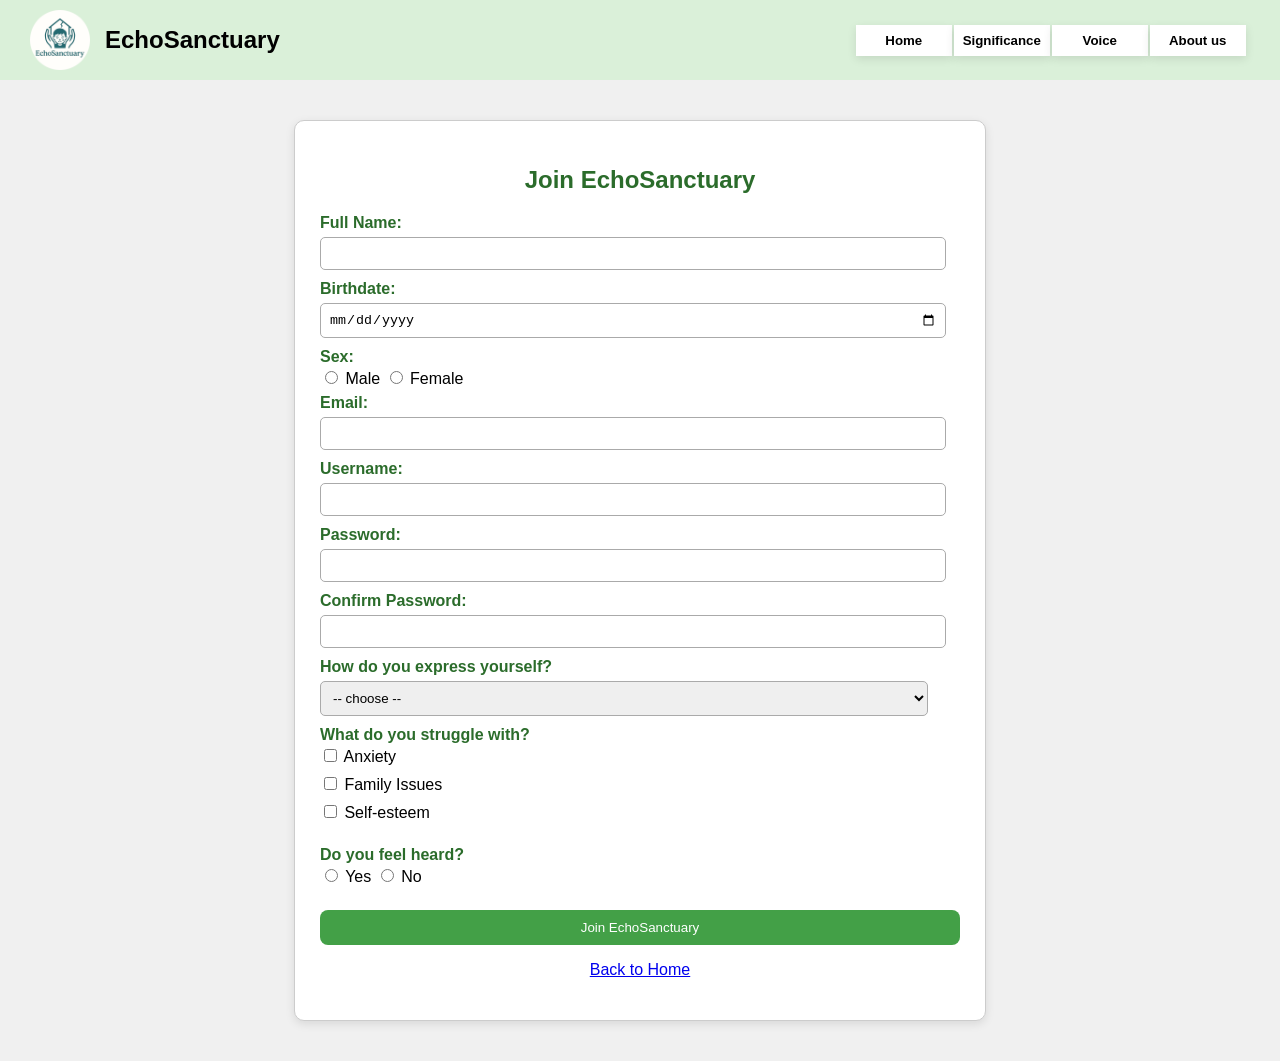
<file: index.html>
<!DOCTYPE html>
<html lang="en">
<head>
  <meta charset="UTF-8">
  <meta name="viewport" content="width=device-width, initial-scale=1.0">
  <title>Signup</title>
  <link rel="stylesheet" href="styles.css">
  <link rel="icon" href="EchoSanctuary Logo Design.png">
</head>

<body>

  <!-- NAVBAR (same as your other pages) -->
  <div id="nav">
    <img src="EchoSanctuary Logo Design.png" alt="" id="logo"> 
    <h2 id="name">EchoSanctuary</h2>
    <h5 class="bar" id="bar1"><a href="home.html" id="link">Home</a></h5>
    <h5 class="bar" id="bar2-3"><a href="signi.html" id="link">Significance</a></h5>
    <h5 class="bar" id="bar2-3"><a href="voice.html" id="link">Voice</a></h5>
    <h5 class="bar" id="bar2-3"><a href="about.html" id="link">About us</a></h5>
  </div>

  <div id="filler"></div>

  <!-- SIGNUP FORM -->
  <div id="signup-container">

    <h2 style="text-align:center; color:#2b6c2b;">Join EchoSanctuary</h2>

    <form onsubmit="return validateForm()">

      <!-- FULL NAME -->
      <label>Full Name:</label>
      <input type="text" id="fullname">
      <span id="nameError"></span>

      <!-- BIRTHDATE -->
      <br><label>Birthdate:</label>
      <input type="date" id="birthdate">
      <span id="birthError"></span>

      <!-- SEX -->
      <br><label>Sex:</label><br>
      <input type="radio" name="sex"> Male
      <input type="radio" name="sex"> Female
      <span id="sexError"></span>

      <!-- EMAIL -->
      <br><label>Email:</label>
      <input type="email" id="email">
      <span id="emailError"></span>

      <!-- USERNAME -->
      <br><label>Username:</label>
      <input type="text" id="username">
      <span id="userError"></span>

      <!-- PASSWORD -->
      <br><label>Password:</label>
      <input type="password" id="password">
      <span id="passError"></span>

      <!-- CONFIRM PASSWORD -->
      <br><label>Confirm Password:</label>
      <input type="password" id="confirm">
      <span id="confirmError"></span>

      <!-- DROPDOWN -->
      <br><label>How do you express yourself?</label>
      <select id="expression">
        <option value="">-- choose --</option>
        <option>Writing</option>
        <option>Art</option>
        <option>Music</option>
      </select>
      <span id="selectError"></span>

      <!-- CHECKBOX -->
      <br><label>What do you struggle with?</label><br>
      <input type="checkbox" name="struggle"> Anxiety<br>
      <input type="checkbox" name="struggle"> Family Issues<br>
      <input type="checkbox" name="struggle"> Self-esteem<br>
      <span id="checkError"></span>

      <!-- THIRD QUESTION -->
      <br><label>Do you feel heard?</label><br>
      <input type="radio" name="heard"> Yes
      <input type="radio" name="heard"> No
      <span id="heardError"></span>

      <br><br>
      <button type="submit">Join EchoSanctuary</button>

      <p id="successMessage"></p>

      <p style="text-align:center;">
        <a href="home.html">Back to Home</a>
      </p>

    </form>
  </div>

  <script src="script.js"></script>

</body>
</html>
</file>
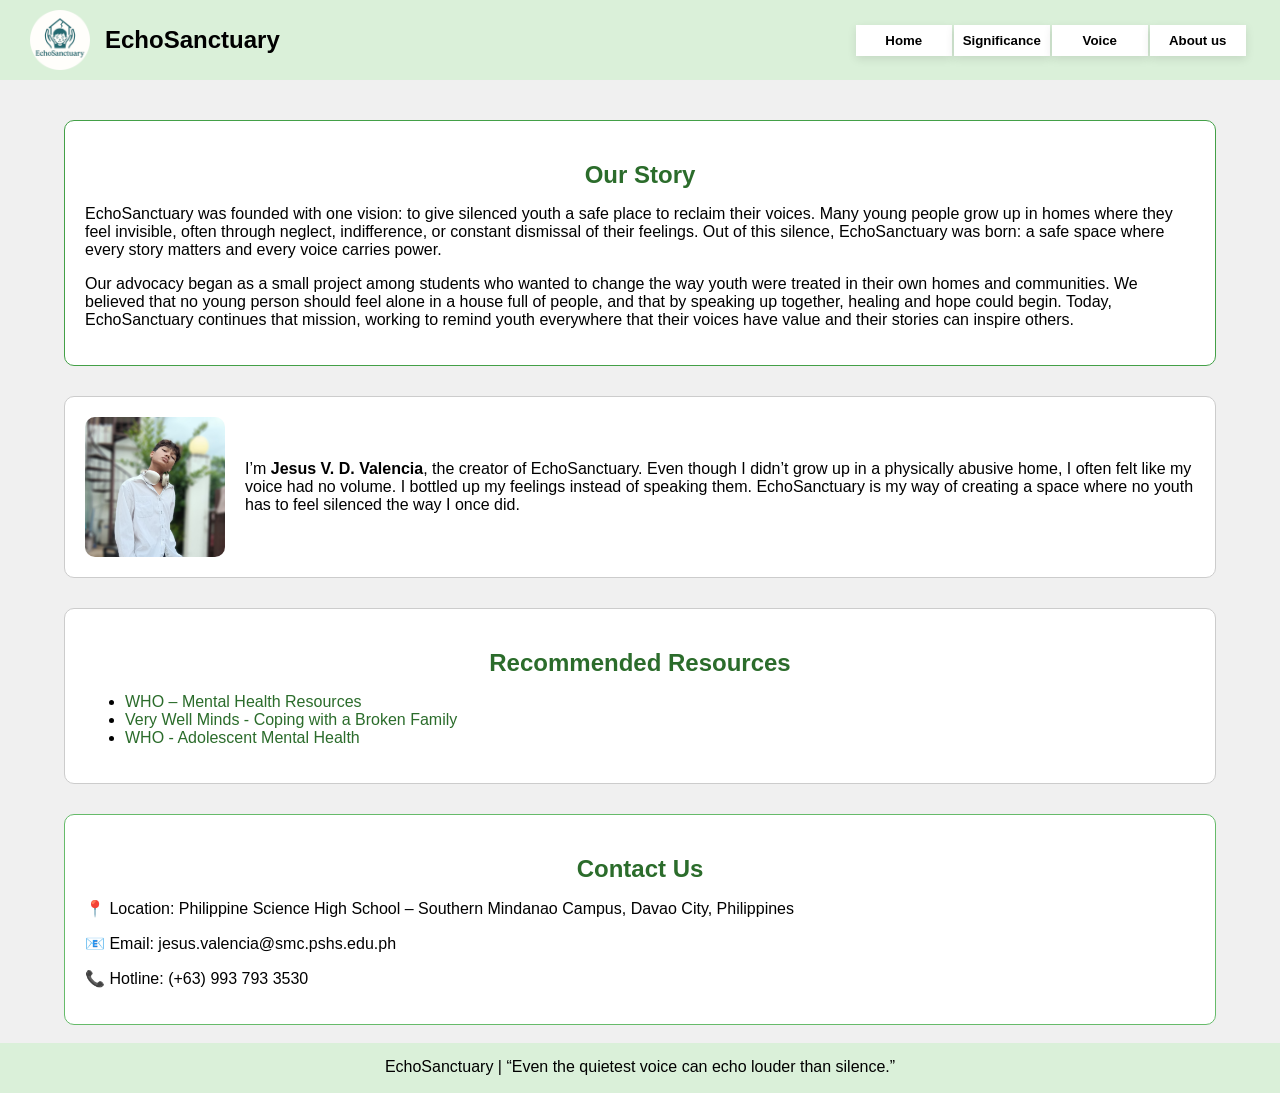
<file: about.html>
<!DOCTYPE html>
<html lang="en">
<head>
  <meta charset="UTF-8">
  <meta name="viewport" content="width=device-width, initial-scale=1.0">
  <title>About Us</title>
  <link rel="stylesheet" href="styles.css">
  <link rel="icon" href="EchoSanctuary Logo Design.png">
</head>
<body>

  <!-- Navigation -->
  <div id="nav">
    <img src="EchoSanctuary Logo Design.png" alt="" id="logo"> 
    <h2 id="name">EchoSanctuary</h2>
    <h5 class="bar" id="bar1"><a href="home.html" id="link">Home</a></h5>
    <h5 class="bar" id="bar2-3"><a href="signi.html" id="link">Significance</a></h5>
    <h5 class="bar" id="bar2-3"><a href="voice.html" id="link">Voice</a></h5>
    <h5 class="bar" id="bar2-3"><a href="about.html" id="link">About us</a></h5>
  </div>

  <div id="filler"></div>

  <!-- Main Container -->
  <div id="about-container">

    <!-- Our Story -->
    <div class="about-box">
      <h2 class="section-title">Our Story</h2>
      <p>EchoSanctuary was founded with one vision: to give silenced youth a safe place to reclaim their voices. Many young people grow up in homes where they feel invisible, often through neglect, indifference, or constant dismissal of their feelings. Out of this silence, EchoSanctuary was born: a safe space where every story matters and every voice carries power.</p>
      <p>Our advocacy began as a small project among students who wanted to change the way youth were treated in their own homes and communities. We believed that no young person should feel alone in a house full of people, and that by speaking up together, healing and hope could begin. Today, EchoSanctuary continues that mission, working to remind youth everywhere that their voices have value and their stories can inspire others.</p>
    </div>

    <!-- Founder Section -->
    <div class="about-box about-flex">
      <img src="me.png" alt="Founder" class="founder-img">
      <p>I’m <strong>Jesus V. D. Valencia</strong>, the creator of EchoSanctuary. Even though I didn’t grow up in a physically abusive home, I often felt like my voice had no volume. I bottled up my feelings instead of speaking them. EchoSanctuary is my way of creating a space where no youth has to feel silenced the way I once did.</p>
    </div>

    <!-- Recommended Resources -->
    <div class="about-box">
      <h2 class="section-title">Recommended Resources</h2>
      <ul class="resources-list">
        <li><a href="https://www.who.int/health-topics/mental-health" class="resource-link">WHO – Mental Health Resources</a></li>
        <li><a href="https://www.verywellmind.com/coping-with-broken-family-5204387" class="resource-link">Very Well Minds - Coping with a Broken Family</a></li>
        <li><a href="https://www.who.int/news-room/fact-sheets/detail/adolescent-mental-health" class="resource-link">WHO - Adolescent Mental Health</a></li>
      </ul>
    </div>

    <!-- Contact -->
    <div class="about-box">
      <h2 class="section-title">Contact Us</h2>
      <p>📍 Location: Philippine Science High School – Southern Mindanao Campus, Davao City, Philippines</p>
      <p>📧 Email: jesus.valencia@smc.pshs.edu.ph</p>
      <p>📞 Hotline: (+63) 993 793 3530</p>
    </div>

  </div>

  <!-- Footer -->
  <div id="div4">
    <p id="quotetext">EchoSanctuary | “Even the quietest voice can echo louder than silence.”</p>
  </div>

</body>
</html>
</file>
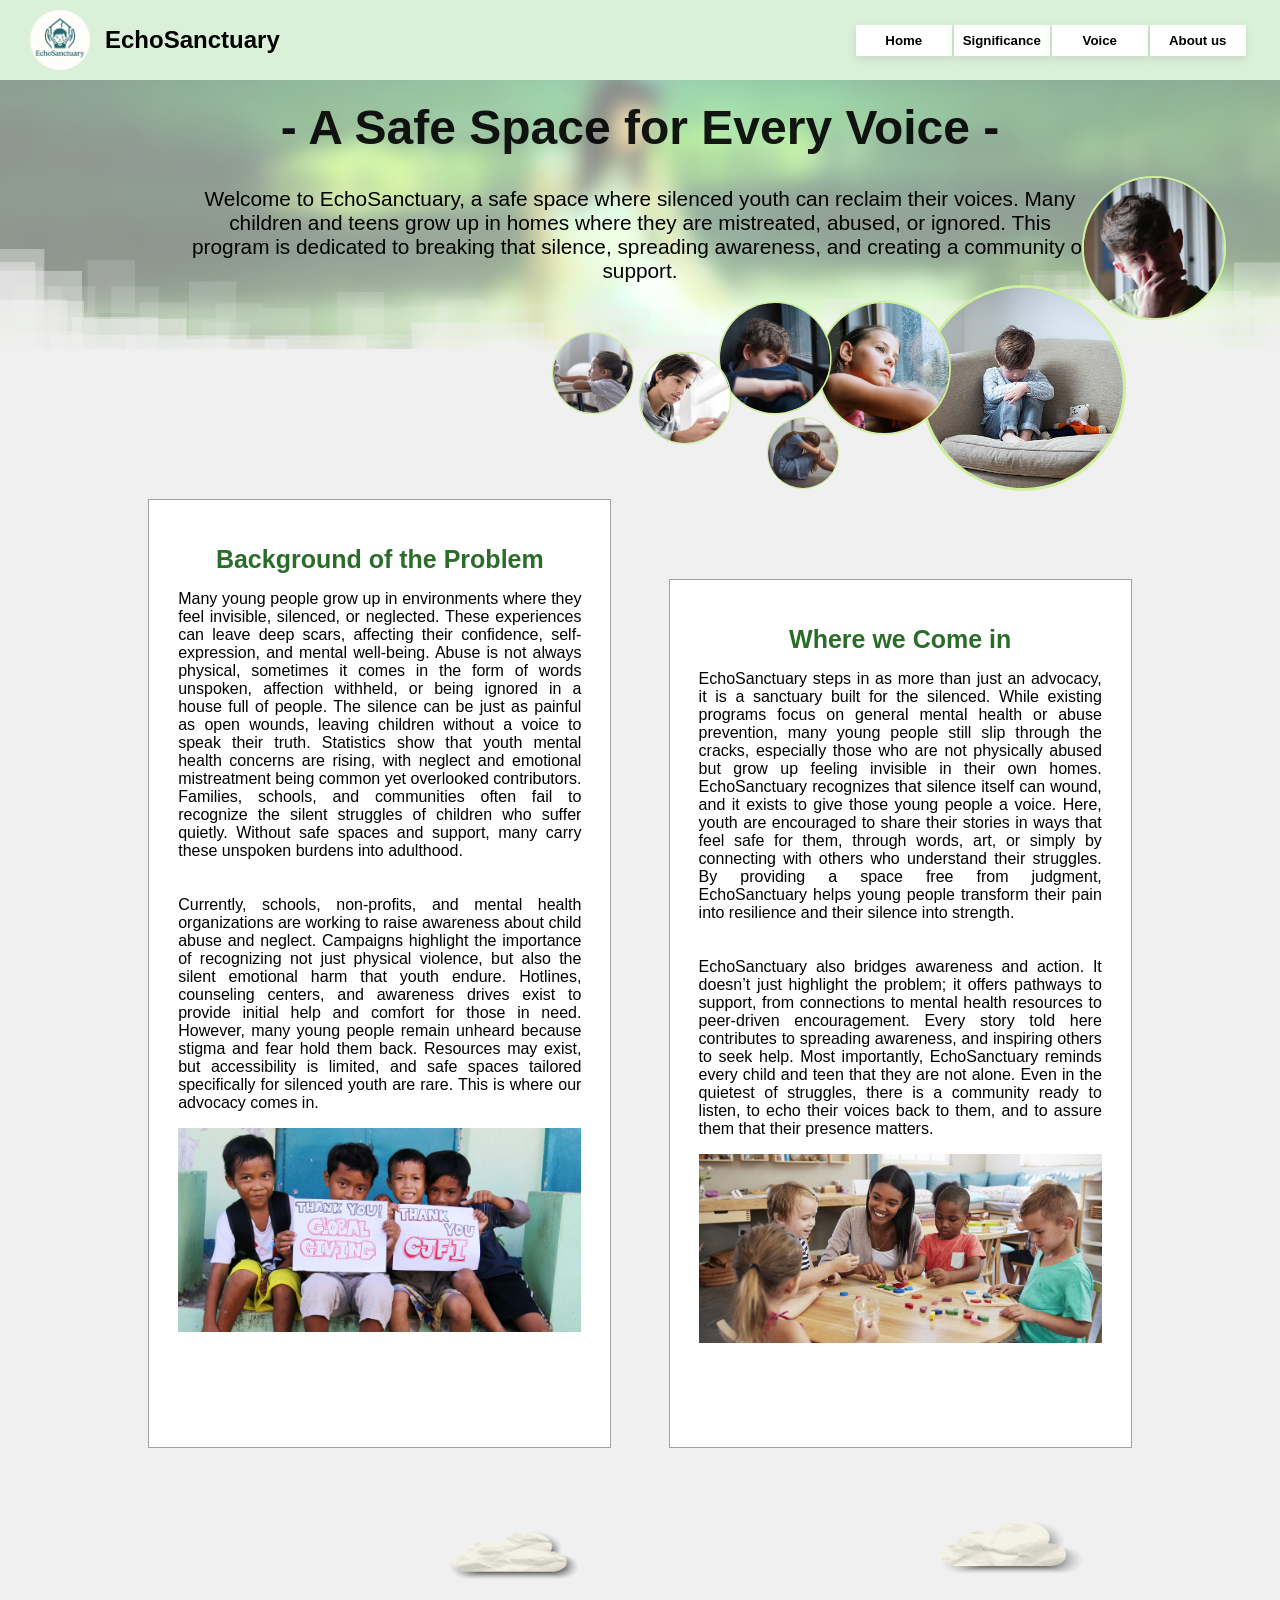
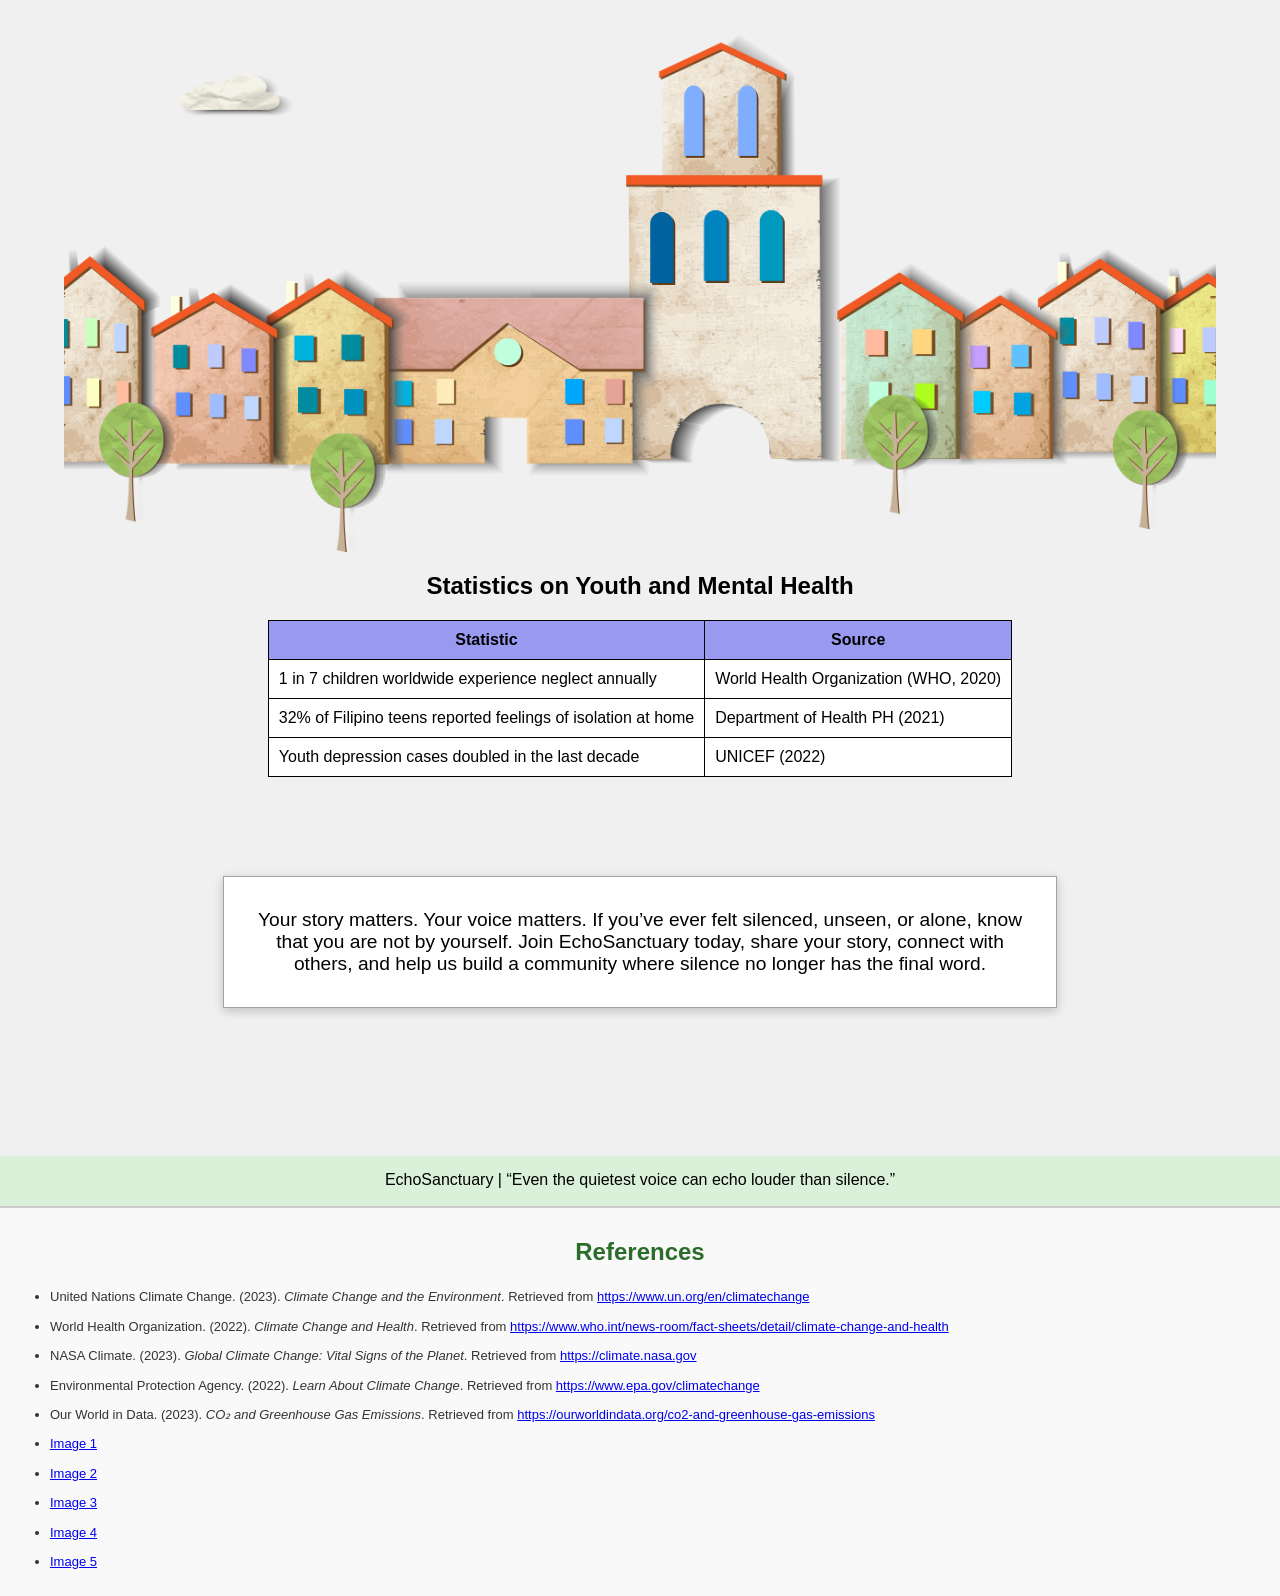
<file: home.html>
<!DOCTYPE html>
<html lang="en">

<head>
  <meta charset="UTF-8">
  <meta name="viewport" content="width=device-width, initial-scale=1.0">
  <title>Document</title>
  <link rel="stylesheet" href="styles.css">
  <link rel="icon" href="EchoSanctuary Logo Design.png">
</head>

<body>
    <div id="nav">
      <img src="EchoSanctuary Logo Design.png" alt="" id="logo"> 
      <h2 id="name">EchoSanctuary</h2>
      <h5 class="bar" id="bar1"><a href="home.html" id="link">Home</a></h5>
      <h5 class="bar" id="bar2-3"><a href="signi.html" id="link">Significance</a></h5>
      <h5 class="bar" id="bar2-3"><a href="voice.html" id="link">Voice</a></h5>
      <h5 class="bar" id="bar2-3"><a href="about.html" id="link">About us</a></h5>
    </div>

    <div id="filler"></div>

    <div id="div1">
      <h1 id="title1">- A Safe Space for Every Voice -</h1>

      <p id="description1">Welcome to EchoSanctuary, a safe space where silenced youth can reclaim their voices. 
        Many children and teens grow up in homes where they are mistreated, abused, or ignored. This program is 
        dedicated to breaking that silence, spreading awareness, and creating a community of support.
      </p>
    </div>

  
      <img src="girl.jpg" alt="" class="photos1" id="photo1">
      <img src="boy.jpg" alt="" class="photos1" id="photo2">
      <img src="sad.jpg" alt="" class="photos1" id="photo3">
      <img src="depressed.jpeg" alt="" class="photos1" id="photo4">
      <img src="depresseded.jpg" alt="" class="photos1" id="photo5">
      <img src="boyoy.jpg" alt="" class="photos1" id="photo6">
      <img src="girlirl.jpg" alt="" class="photos1" id="photo7">

    <br><br><br>

    <div id="div3">
      <div class="unit" id="unit0">
        
        <h1 id="title2">Background of the Problem</h1>

        <p id="justify">
          Many young people grow up in environments where they feel invisible, silenced, or neglected. 
          These experiences can leave deep scars, affecting their confidence, self-expression, and 
          mental well-being. Abuse is not always physical, sometimes it comes in the form of words 
          unspoken, affection withheld, or being ignored in a house full of people. The silence can be 
          just as painful as open wounds, leaving children without a voice to speak their truth.

          Statistics show that youth mental health concerns are rising, with neglect and emotional mistreatment 
          being common yet overlooked contributors. Families, schools, and communities often fail to recognize the 
          silent struggles of children who suffer quietly. Without safe spaces and support, many carry these unspoken 
          burdens into adulthood. 

          <br><br><br>
    
          Currently, schools, non-profits, and mental health organizations are working to raise awareness about child 
          abuse and neglect. Campaigns highlight the importance of recognizing not just physical violence, but also 
          the silent emotional harm that youth endure. Hotlines, counseling centers, and awareness drives exist to 
          provide initial help and comfort for those in need.

          However, many young people remain unheard because stigma and fear hold them back. Resources may exist, but 
          accessibility is limited, and safe spaces tailored specifically for silenced youth are rare. This is where
           our advocacy comes in.
        </p>

        <img src="cbsp.jpg" alt="" id="width">

      </div>

      <div class="unit" id="unit1">

        <h1 id="title2">Where we Come in</h1>

        <p id="justify">
          EchoSanctuary steps in as more than just an advocacy, it is a sanctuary built for the silenced. While 
          existing programs focus on general mental health or abuse prevention, many young people still slip through 
          the cracks, especially those who are not physically abused but grow up feeling invisible in their own homes. 
          EchoSanctuary recognizes that silence itself can wound, and it exists to give those young people a voice.

          Here, youth are encouraged to share their stories in ways that feel safe for them, through words, 
          art, or simply by connecting with others who understand their struggles. By providing a space free from 
          judgment, EchoSanctuary helps young people transform their pain into resilience and their silence into strength.
          <br><br><br>

          EchoSanctuary also bridges awareness and action. It doesn’t just highlight the problem; it offers pathways 
          to support, from connections to mental health resources to peer-driven encouragement. Every story told here 
          contributes to spreading awareness, and inspiring others to seek help.

          Most importantly, EchoSanctuary reminds every child and teen that they are not alone. Even in the quietest 
          of struggles, there is a community ready to listen, to echo their voices back to them, and to assure them 
          that their presence matters.
        </p>

        <img src="happy.jpg" alt="" id="width">

      </div>
        
    </div>
    

    <img src="house.png" alt="" id="house">


    <div>
      <h2 id="center">Statistics on Youth and Mental Health</h2>

      <table id="marginauto">
        <tr id="tr1">
          <th>Statistic</th>
          <th>Source</th>
        </tr>
        <tr>
          <td>1 in 7 children worldwide experience neglect annually</td>
          <td>World Health Organization (WHO, 2020)</td>
        </tr>
        <tr>
          <td>32% of Filipino teens reported feelings of isolation at home</td>
          <td>Department of Health PH (2021)</td>
        </tr>
        <tr>
          <td>Youth depression cases doubled in the last decade</td>
          <td>UNICEF (2022)</td>
        </tr>
      </table>

    </div>

    <div>
      <br><br><br>
      <p id="quote">Your story matters. Your voice matters. If you’ve ever felt silenced, unseen, or alone, know that you 
        are not by yourself. Join EchoSanctuary today, share your story, connect with others, and help us build a community 
        where silence no longer has the final word.
      </p>

      <br><br><br>
    </div>
    
    <div id="div4">
        <p id="quotetext">EchoSanctuary | “Even the quietest voice can echo louder than silence.”</p>
    </div>

    <div id="referencessection">
      <h2 id="references">References</h2>
      <ul id="listofreferences">
        <li>United Nations Climate Change. (2023). <i>Climate Change and the Environment</i>. Retrieved from <a href="https://www.un.org/en/climatechange" target="">https://www.un.org/en/climatechange</a></li>
        <li>World Health Organization. (2022). <i>Climate Change and Health</i>. Retrieved from <a href="https://www.who.int/news-room/fact-sheets/detail/climate-change-and-health" target="">https://www.who.int/news-room/fact-sheets/detail/climate-change-and-health</a></li>
        <li>NASA Climate. (2023). <i>Global Climate Change: Vital Signs of the Planet</i>. Retrieved from <a href="https://climate.nasa.gov" target="">https://climate.nasa.gov</a></li>
        <li>Environmental Protection Agency. (2022). <i>Learn About Climate Change</i>. Retrieved from <a href="https://www.epa.gov/climatechange" target="">https://www.epa.gov/climatechange</a></li>
        <li>Our World in Data. (2023). <i>CO₂ and Greenhouse Gas Emissions</i>. Retrieved from <a href="https://ourworldindata.org/co2-and-greenhouse-gas-emissions" target="">https://ourworldindata.org/co2-and-greenhouse-gas-emissions</a></li>
        <li><a href="https://www.gettyimages.com/videos/teenager-boy-crying" target="">Image 1</a></li>
        <li><a href="https://www.guiainfantil.com/blog/645/como-saber-si-mi-hijo-tiene-estres.html" target="">Image 2</a></li>
        <li><a href="https://www.istockphoto.com/photo/sad-schoolgirl-sitting-in-corridor-gm659384158-120291347" target="">Image 3</a></li>      
        <li><a href="https://childrensjoyfoundation.org/community-based-program/" target="">Image 4</a></li>
        <li><a href="https://www.rockstaracademy.com/blog/101-guide-on-how-to-choose-the-right-preschool" target="">Image 5</a></li>
      </ul>
    </div>

</body>
</html>
</file>
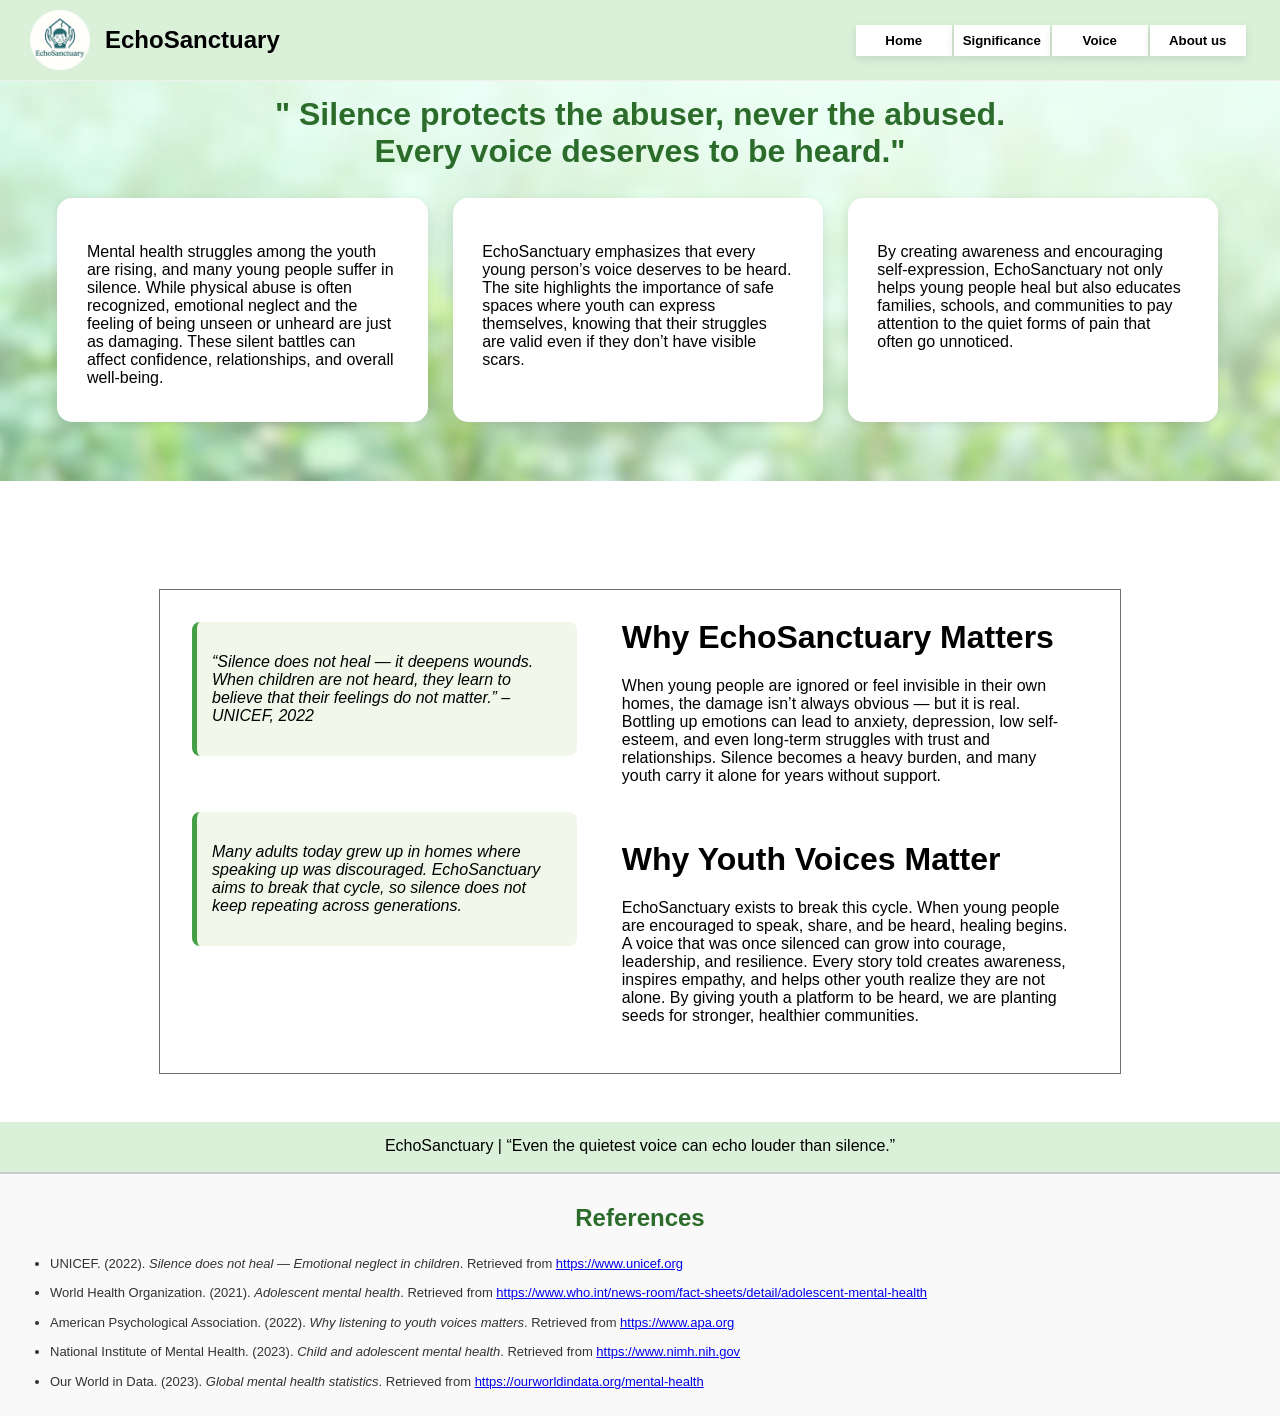
<file: signi.html>
<!DOCTYPE html>
<html lang="en">

<head>
    <meta charset="UTF-8">
    <meta name="viewport" content="width=device-width, initial-scale=1.0">
    <title>Document</title>
    <link rel="stylesheet" href="styles.css">
</head>

<body>
    <div id="nav">
      <img src="EchoSanctuary Logo Design.png" alt="" id="logo"> 
      <h2 id="name">EchoSanctuary</h2>
      <h5 class="bar" id="bar1"><a href="home.html" id="link">Home</a></h5>
      <h5 class="bar" id="bar2-3"><a href="signi.html" id="link">Significance</a></h5>
      <h5 class="bar" id="bar2-3"><a href="voice.html" id="link">Voice</a></h5>
      <h5 class="bar" id="bar2-3"><a href="about.html" id="link">About us</a></h5>
    </div>

    <div id="filler"></div>
    
    <div id="div5">
        <h1 id="title3">" Silence protects the abuser, never the abused. <br> Every voice deserves to be heard." </h1>
        
        <div id="div6">
            <div class="unit2">
                <p id="p1">Mental health struggles among the youth are rising, and many young people suffer in silence.
                While physical abuse is often recognized, emotional neglect and the feeling of being unseen 
                or unheard are just as damaging. These silent battles can affect confidence, relationships, 
                and overall well-being.
                </p>
            </div>

            <div class="unit2">
                <p id="p1">EchoSanctuary emphasizes that every young person’s voice deserves to be heard. The site highlights 
                the importance of safe spaces where youth can express themselves, knowing that their struggles are 
                valid even if they don’t have visible scars.
                </p>
            </div>

            <div class="unit2">
                <p id="p1">By creating awareness and encouraging self-expression, EchoSanctuary not only helps young people 
                heal but also educates families, schools, and communities to pay attention to the quiet forms of 
                pain that often go unnoticed.
                </p>
            </div>
        </div>
    </div>


    <div id="white">
        <br><br><br><br><br><br>

        <div id="div7">
            <div>
                <div id="quote2">
                    <p>“Silence does not heal — it deepens wounds. When children are not heard, they learn to believe that 
                        their feelings do not matter.” – UNICEF, 2022
                    </p>
                </div>

                <br><br>

                <div id="quote2">
                    <p>Many adults today grew up in homes where speaking up was discouraged. EchoSanctuary aims to break 
                    that cycle, so silence does not keep repeating across generations.</p>
                </div>
            </div>

            <div id="div8">
                <h1>Why EchoSanctuary Matters</h1>
                <p>When young people are ignored or feel invisible in their own homes, the damage isn’t always obvious —
                    but it is real. Bottling up emotions can lead to anxiety, depression, low self-esteem, and even 
                    long-term struggles with trust and relationships. Silence becomes a heavy burden, and many youth 
                    carry it alone for years without support.
                </p>

                <br>

                <h1>Why Youth Voices Matter</h1>
                <p>EchoSanctuary exists to break this cycle. When young people are encouraged to speak, share, and be heard, 
                    healing begins. A voice that was once silenced can grow into courage, leadership, and resilience. Every 
                    story told creates awareness, inspires empathy, and helps other youth realize they are not alone. By 
                    giving youth a platform to be heard, we are planting seeds for stronger, healthier communities.
                </p>
            </div>
        </div>
        <br><br><br>
    </div>

    <div id="div4">
        <p id="quotetext">EchoSanctuary | “Even the quietest voice can echo louder than silence.”</p>
    </div>

    <div id="referencessection">
        <h2 id="references">References</h2>
        <ul id="listofreferences">
            <li>UNICEF. (2022). <i>Silence does not heal — Emotional neglect in children</i>. Retrieved from <a href="https://www.unicef.org" target="">https://www.unicef.org</a></li>
            <li>World Health Organization. (2021). <i>Adolescent mental health</i>. Retrieved from <a href="https://www.who.int/news-room/fact-sheets/detail/adolescent-mental-health" target="">https://www.who.int/news-room/fact-sheets/detail/adolescent-mental-health</a></li>
            <li>American Psychological Association. (2022). <i>Why listening to youth voices matters</i>. Retrieved from <a href="https://www.apa.org" target="">https://www.apa.org</a></li>
            <li>National Institute of Mental Health. (2023). <i>Child and adolescent mental health</i>. Retrieved from <a href="https://www.nimh.nih.gov" target="">https://www.nimh.nih.gov</a></li>
            <li>Our World in Data. (2023). <i>Global mental health statistics</i>. Retrieved from <a href="https://ourworldindata.org/mental-health" target="">https://ourworldindata.org/mental-health</a></li>
        </ul>
    </div>


</body>
</html>
</file>
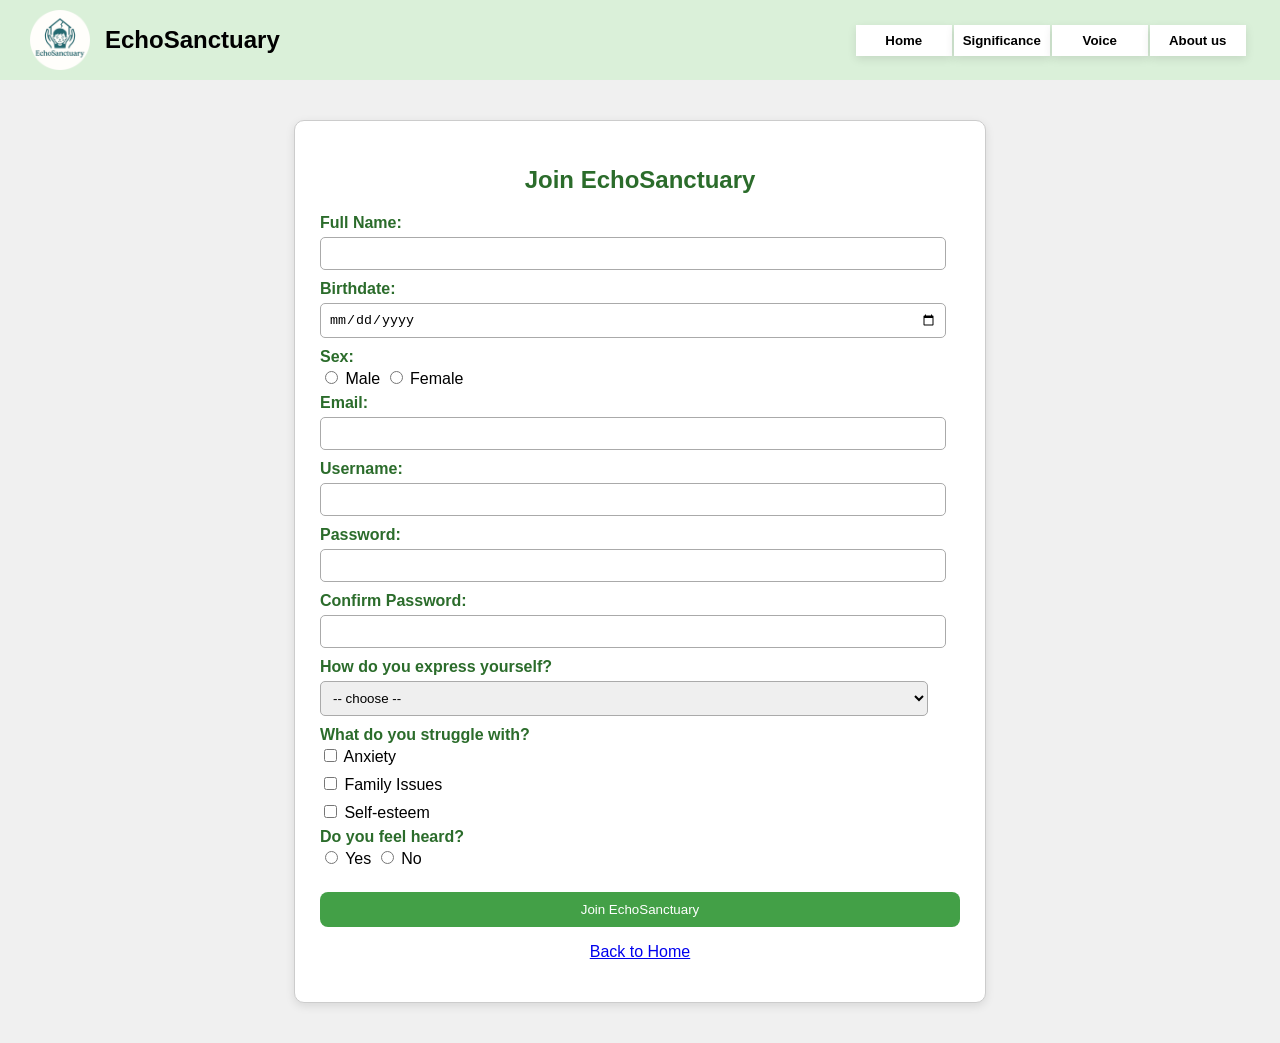
<file: signup.html>
<!DOCTYPE html>
<html lang="en">
<head>
  <meta charset="UTF-8">
  <meta name="viewport" content="width=device-width, initial-scale=1.0">
  <title>Signup</title>
  <link rel="stylesheet" href="styles.css">
  <link rel="icon" href="EchoSanctuary Logo Design.png">
</head>

<body>

  <!-- NAVBAR (same as your other pages) -->
  <div id="nav">
    <img src="EchoSanctuary Logo Design.png" alt="" id="logo"> 
    <h2 id="name">EchoSanctuary</h2>
    <h5 class="bar" id="bar1"><a href="index.html" id="link">Home</a></h5>
    <h5 class="bar" id="bar2-3"><a href="signi.html" id="link">Significance</a></h5>
    <h5 class="bar" id="bar2-3"><a href="voice.html" id="link">Voice</a></h5>
    <h5 class="bar" id="bar2-3"><a href="about.html" id="link">About us</a></h5>
  </div>

  <div id="filler"></div>

  <!-- SIGNUP FORM -->
  <div id="signup-container">

    <h2 style="text-align:center; color:#2b6c2b;">Join EchoSanctuary</h2>

    <form onsubmit="return validateForm()">

      <!-- FULL NAME -->
      <label>Full Name:</label>
      <input type="text" id="fullname">
      <span id="nameError"></span>

      <!-- BIRTHDATE -->
      <label>Birthdate:</label>
      <input type="date" id="birthdate">
      <span id="birthError"></span>

      <!-- SEX -->
      <label>Sex:</label><br>
      <input type="radio" name="sex"> Male
      <input type="radio" name="sex"> Female
      <span id="sexError"></span>

      <!-- EMAIL -->
      <br><label>Email:</label>
      <input type="email" id="email">
      <span id="emailError"></span>

      <!-- USERNAME -->
      <label>Username:</label>
      <input type="text" id="username">
      <span id="userError"></span>

      <!-- PASSWORD -->
      <label>Password:</label>
      <input type="password" id="password">
      <span id="passError"></span>

      <!-- CONFIRM PASSWORD -->
      <label>Confirm Password:</label>
      <input type="password" id="confirm">
      <span id="confirmError"></span>

      <!-- DROPDOWN -->
      <label>How do you express yourself?</label>
      <select id="expression">
        <option value="">-- choose --</option>
        <option>Writing</option>
        <option>Art</option>
        <option>Music</option>
      </select>
      <span id="selectError"></span>

      <!-- CHECKBOX -->
      <label>What do you struggle with?</label><br>
      <input type="checkbox" name="struggle"> Anxiety<br>
      <input type="checkbox" name="struggle"> Family Issues<br>
      <input type="checkbox" name="struggle"> Self-esteem<br>
      <span id="checkError"></span>

      <!-- THIRD QUESTION -->
      <label>Do you feel heard?</label><br>
      <input type="radio" name="heard"> Yes
      <input type="radio" name="heard"> No
      <span id="heardError"></span>

      <br><br>
      <button type="submit">Join EchoSanctuary</button>

      <p id="successMessage"></p>

      <p style="text-align:center;">
        <a href="index.html">Back to Home</a>
      </p>

    </form>
  </div>

  <script src="script.js"></script>

</body>
</html>
</file>
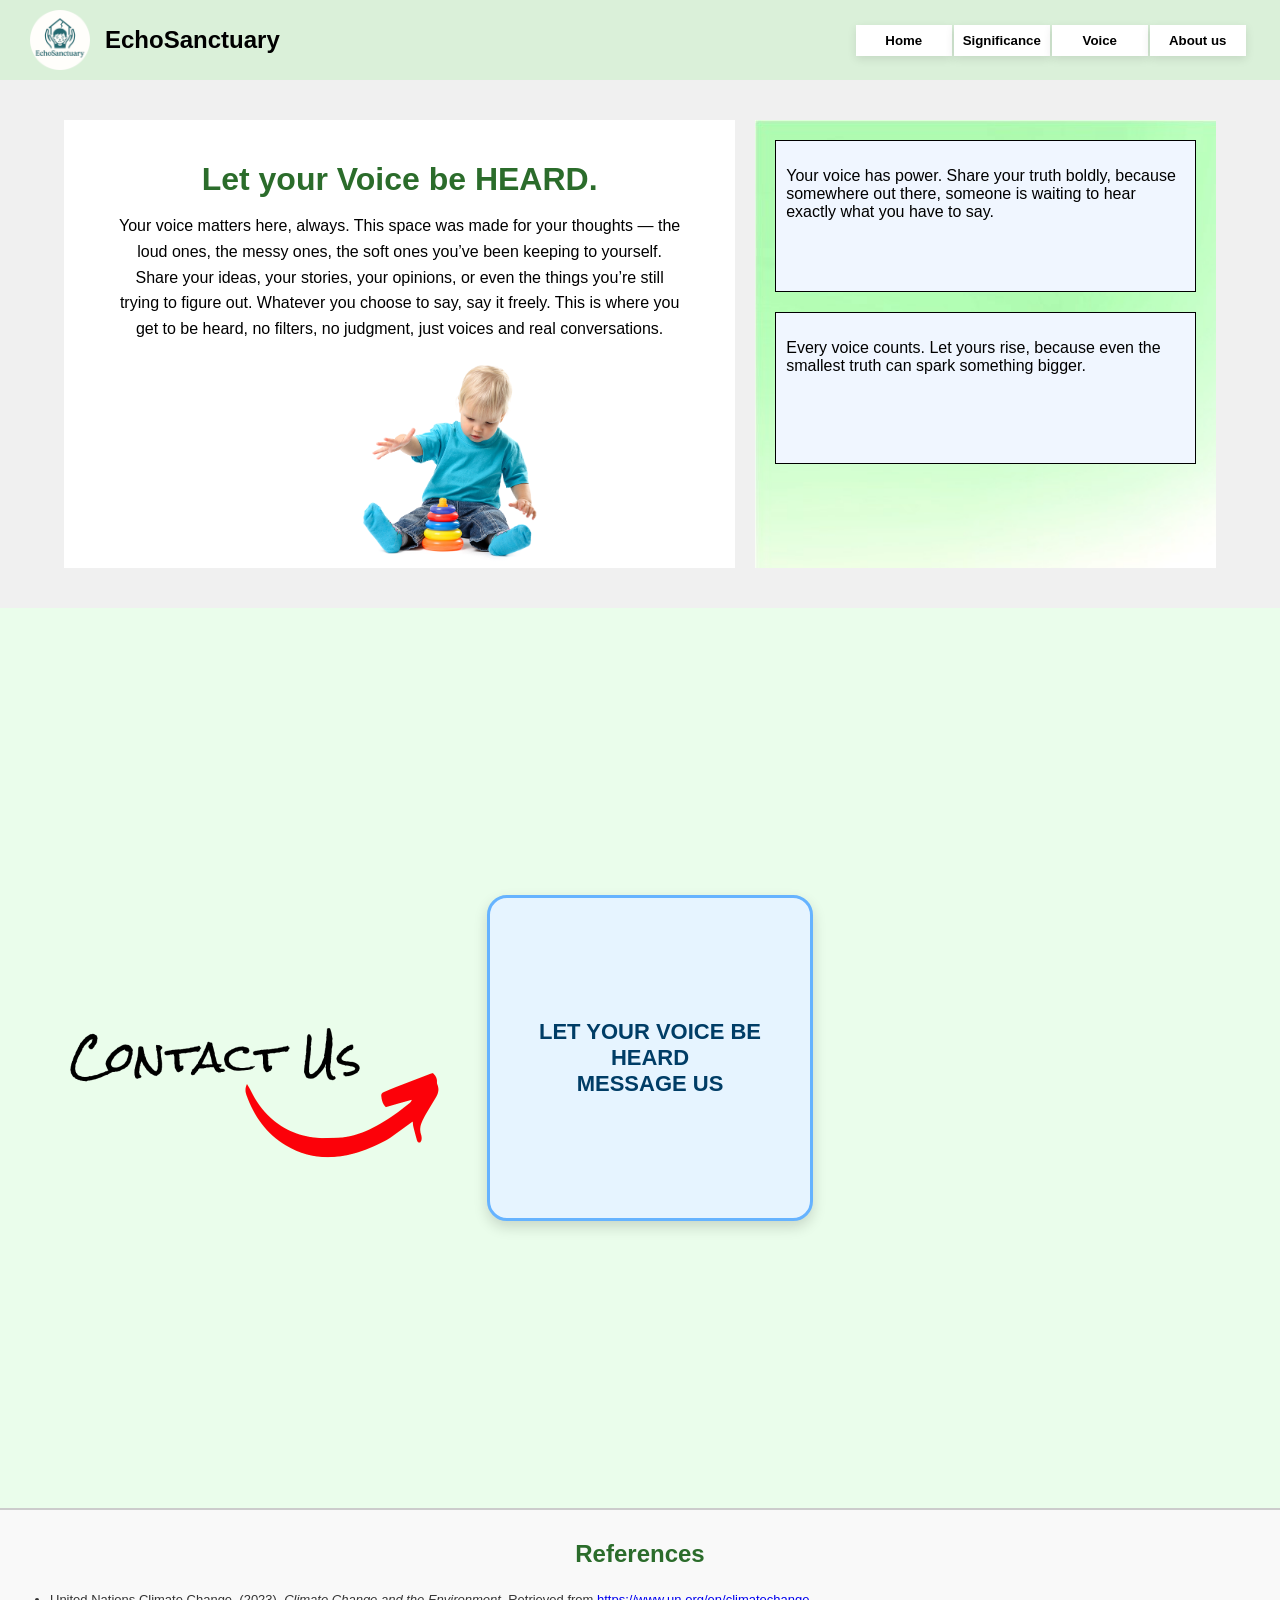
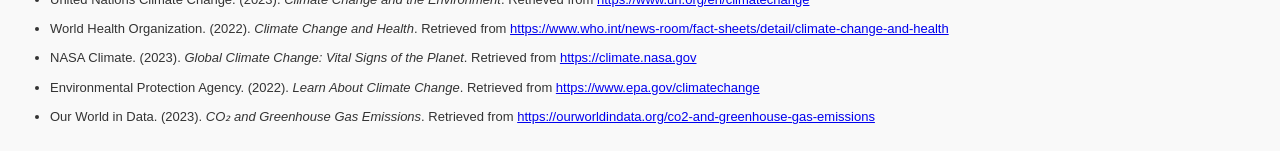
<file: voice.html>
<!DOCTYPE html>
<html lang="en">

<head>
  <meta charset="UTF-8">
  <meta name="viewport" content="width=device-width, initial-scale=1.0">
  <title>Voice Page</title>
  <link rel="stylesheet" href="styles.css">
  <link rel="icon" href="EchoSanctuary Logo Design.png">
</head>

<body>
  <!-- Navigation -->
  <div id="nav">
    <img src="EchoSanctuary Logo Design.png" alt="" id="logo"> 
    <h2 id="name">EchoSanctuary</h2>
    <h5 class="bar" id="bar1"><a href="index.html" id="link">Home</a></h5>
    <h5 class="bar" id="bar2-3"><a href="signi.html" id="link">Significance</a></h5>
    <h5 class="bar" id="bar2-3"><a href="voice.html" id="link">Voice</a></h5>
    <h5 class="bar" id="bar2-3"><a href="about.html" id="link">About us</a></h5>
  </div>

  <div id="filler"></div>

  <!-- Main Section -->
  <div id="voice-main">
    <div class="voice-left">
      <h1 class="voice-title">Let your Voice be HEARD.</h1>
      <p class="voice-text">Your voice matters here, always. This space was made for your 
          thoughts — the loud ones, the messy ones, the soft ones you’ve been keeping to yourself. Share your 
          ideas, your stories, your opinions, or even the things you’re still trying to figure out. Whatever you 
          choose to say, say it freely. This is where you get to be heard, no filters, no judgment, just 
          voices and real conversations.</p>
      <img src="pngegg (1).png" alt="Illustration" class="voice-img">
    </div>

    <div class="voice-right">
      <div class="voice-box">
        <p>Your voice has power. Share your truth boldly, because somewhere out there, someone is waiting to hear exactly what you have to say.</p>
      </div>

      <div class="voice-box">
        <p>Every voice counts. Let yours rise, because even the smallest truth can spark something bigger.</p>
      </div>
    </div>
  </div>
  <div id="bottom-page">

  <!-- Centered Button -->
  <div class="center-container">
    <a href="https://www.facebook.com/jesus.v.valencia.2025" class="contact-box">
      LET YOUR VOICE BE HEARD<br>MESSAGE US
    </a>
  </div>

  <img src="Contact-Us-Red.png" alt="Decoration" class="voice-decoration">
  </div>

  <!-- References -->
  <div id="referencessection">
    <h2 id="references">References</h2>
    <ul id="listofreferences">
      <li>United Nations Climate Change. (2023). <i>Climate Change and the Environment</i>. Retrieved from <a href="https://www.un.org/en/climatechange" target="">https://www.un.org/en/climatechange</a></li>
      <li>World Health Organization. (2022). <i>Climate Change and Health</i>. Retrieved from <a href="https://www.who.int/news-room/fact-sheets/detail/climate-change-and-health" target="">https://www.who.int/news-room/fact-sheets/detail/climate-change-and-health</a></li>
      <li>NASA Climate. (2023). <i>Global Climate Change: Vital Signs of the Planet</i>. Retrieved from <a href="https://climate.nasa.gov" target="">https://climate.nasa.gov</a></li>
      <li>Environmental Protection Agency. (2022). <i>Learn About Climate Change</i>. Retrieved from <a href="https://www.epa.gov/climatechange" target="">https://www.epa.gov/climatechange</a></li>
      <li>Our World in Data. (2023). <i>CO₂ and Greenhouse Gas Emissions</i>. Retrieved from <a href="https://ourworldindata.org/co2-and-greenhouse-gas-emissions" target="">https://ourworldindata.org/co2-and-greenhouse-gas-emissions</a></li>
    </ul>
  </div>

</body>
</html>
</file>
<file: styles.css>
/* ========== (USED BY ALL PAGES) ====== */

body {
  background-color: rgb(240, 240, 240);
  padding: 0;
  margin: 0;
  font-family: Arial, sans-serif;
}

#nav {
  display: flex;
  align-items: center;
  background-color: rgb(218, 240, 217);
  height: 80px;
  width: 100%;
  position: fixed;
  top: 0;
  z-index: 999;
}

#logo {
  width: 60px;
  margin-left: 30px;
}

#name {
  padding-left: 15px;
}

.bar {
  box-shadow: 0px 3px 10px rgba(0, 0, 0, 0.1);
  padding: 8px;
  background-color: rgb(255, 255, 255);
  width: 80px;
  text-align: center;
  transition: background-color 0.3s, transform 0.3s, box-shadow 0.3s;
}

.bar:hover {
  background-color: rgb(208, 208, 208);
  transform: translateY(-3px);
  box-shadow: 0px 6px 16px rgba(0,0,0,0.2);
}

#bar1 { margin-left: 45%; }
#bar2-3 { margin-left: 2px; }

#link {
  text-decoration: none;
  color: black;
  transition: color 0.3s;
}

#link:hover { color: #3b7b3b; }
#link:focus { outline: 2px solid #3b7b3b; }

#filler { height: 80px; }

table, tr, td, th {
  border: 1px solid black;
  border-collapse: collapse;
}

td, th { padding: 10px; }
tr { background-color: white; }

#div4 {
  text-align: center;
  background-color: rgb(218, 240, 217);
  height: 50px;
  margin-top: -22px;
}

#quotetext { padding: 15px; }

#referencessection {
  background-color: #f9f9f9;
  padding: 10px;
  border-top: 2px solid #ccc;
}

#references { color: #2b6c2b; text-align: center; }
#listofreferences {
  padding-left: 40px;
  line-height: 1.8;
  font-size: small;
  color: #333;
}

#listofreferences li:not(:last-child) { margin-bottom: 6px; }


/* ========== PAGE 1 STYLES ============ */

#div1 {
  background-image: url(peakpx.png);
  width: 100%;
  height: 340px;
  margin-top: -32px;
}

#title1 {
  font-size: 300%;
  text-align: center;
  padding-top: 20px;
  color: black;
  opacity: 0.9;
}

#description1 {
  text-align: center;
  font-size: 130%;
  width: 70%;
  margin: auto;
}

/* Floating photos */
.photos1 {
  border-radius: 100%;
  border: 3px rgb(207, 240, 154) solid;
  width: 200px;
  margin-top: -35px;
}

#photo1 { transform: translateX(700px) translateY(-35px) scale(0.35); }
#photo2 { transform: translateX(710px) translateY(-100px); }
#photo3 { transform: translateX(630px) translateY(-240px) scale(0.7); }
#photo4 { transform: translateX(150px) translateY(-120px) scale(0.65); }
#photo5 { transform: translateX(-170px) translateY(-130px) scale(0.55); }
#photo6 { transform: translateX(-470px) translateY(-90px) scale(0.45); }
#photo7 { transform: translateX(490px) translateY(-290px) scale(0.4); }

/* Main units */
#div3 {
  width: 90%;
  margin: auto;
  display: flex;
  justify-content: center;
  position: relative;
  bottom: 285px;
}

.unit {
  transition: transform 0.3s;
  width: 35%;
  padding: 2.5%;
  overflow: auto;
  border: rgb(163, 162, 162) 1px solid;
  margin: 5% 0;
  background-color: white;
}

.unit:hover { transform: scale(1.03); }

#unit0 { position: relative; bottom: 80px; height: 890px; }
#unit1 { margin-left: 5%; height: 810px; }

#justify { text-align: justify; }
#width { width: 100%; }

#house { margin: auto; display: block; width: 90%; position: relative; bottom: 350px; }

/* Statistics table */
#center { text-align: center; position: relative; bottom: 350px; }
#tr1 { background-color: rgb(153, 153, 240); }
table { margin: auto; margin-top: -350px; }

/* Quote box */
#quote {
  box-shadow: 0px 3px 10px rgba(0,0,0,0.2);
  transition: background-color 0.3s, transform 0.3s;
  text-align: center;
  width: 60%;
  margin: auto;
  font-size: larger;
  border: 1px rgb(163,162,162) solid;
  background-color: white;
  padding: 2.5%;
  position: relative;
  bottom: 100px;
}

#quote:hover {
  background-color: rgb(229,236,243);
  transform: translateY(-3px) scale(1.03);
}


/* ========== PAGE 2 STYLES ============ */

#div2 {
  display: flex;
  align-items: center;
  justify-content: center;
  height: 190px;
  background-color: rgb(242,246,241);
  border-bottom: rgba(161,161,161,0.2) 4px solid;
}

.unit2 {
  width: 28%;
  height: 200px;
  padding: 1%;
  margin: 1%;
  background: white;
  border-radius: 15px;
  box-shadow: 0px 3px 10px rgba(0,0,0,0.1);
  transition: transform 0.4s, box-shadow 0.4s;
}

.unit2:hover {
  transform: translateY(-8px) scale(1.03);
  box-shadow: 0px 6px 16px rgba(0,0,0,0.2);
}

#quote2 {
  width: 350px;
  border-left: 5px solid #43a047;
  background: #f1f8e9;
  border-radius: 8px;
  padding: 15px;
  margin-bottom: 20px;
  font-style: italic;
  transition: transform 0.4s, background-color 0.4s;
}

#quote2:hover {
  background-color: #e5f9c9;
  transform: translateY(-3px);
}

/* Pseudo-classes for first and last quotes */
#div7 .quote-box:first-child { border-color: #2b6c2b; }
#div7 .quote-box:last-child { border-color: #4caf50; }

#div5 {
  height: 400px;
  background-image: url(banner.png);
  background-repeat: no-repeat;
  margin-top: -20px;
}

#div6 { display: flex; padding-left: 45px; }

#p1 { padding: 5%; }

#white { background-color: white; }

#div7 {
  display: flex;
  align-items: start;
  background-color: white;
  width: 70%;
  margin: auto;
  padding: 2.5%;
  border: 1px rgb(111,111,111) solid;
}

#div8 { width: 50%; padding-left: 5%; margin-top: -25px; }

#title2, #title3 {
  text-align: center;
  margin-bottom: 15px;
  color: #2b6c2b;
}

#title1 { font-size: 300%; }
#title2 { font-size: 25px; }
#title3 { padding-top: 15px; }

.center-container {
  width: 100%;
  height: 100vh;
  display: flex;
  justify-content: center;
  align-items: center;
}

.contact-box {
  display: flex;
  justify-content: center;
  align-items: center;
  width: 280px;
  height: 280px;
  background: #e6f4ff;
  color: #003d66;
  border: 3px solid #66b3ff;
  border-radius: 20px;
  font-family: Arial, sans-serif;
  font-size: 22px;
  font-weight: 700;
  text-align: center;
  text-decoration: none;
  padding: 20px;
  box-shadow: 0 6px 14px rgba(0,0,0,0.15);
  transition: all 0.3s ease;
}

.contact-box:hover {
  background: #bfe6ff;
  transform: scale(1.06);
}


/* ========== PAGE 3 STYLES ============ */

#voice-main {
  display: flex;
  justify-content: center;
  gap: 20px;
  margin: 40px auto;
  width: 90%;
}

.voice-left {
  width: 60%;
  background-color: white;
  padding: 20px;
  text-align: center;
  position: relative;
}

.voice-title {
  margin-bottom: 15px;
  color: #2b6c2b;
}

.voice-text {
  width: 90%;
  margin: auto;
  line-height: 1.6;
}

.voice-img {
  width: 200px;
  position: relative;
  left: 50px;
  top: 20px;
}

.voice-right {
  width: 40%;
  background-color: white;
  display: flex;
  flex-direction: column;
  gap: 20px;
  padding: 20px;
  background-image: url(nature.jpg);
}

.voice-box {
  background-color: rgb(240, 246, 255);
  border: 1px solid black;
  height: 130px;
  padding: 10px;
  transition: all 0.3s ease;
}

#bottom-page{
  background-color: #eafdeb;
}

.voice-box:hover {
  background-color: #e6f9e6;
  transform: translateY(-5px) scale(1.03);
  box-shadow: 0 6px 16px rgba(0,0,0,0.2);
  border-color: #43a047; 
}

.voice-decoration {
  position: absolute;
  width: 400px;
  bottom: -300px;
  left: 50px;
}

/* Centered contact button */
.center-container {
  width: 100%;
  display: flex;
  justify-content: center;
  margin-top: 40px;
}

.contact-box {
  display: flex;
  justify-content: center;
  align-items: center;
  width: 280px;
  height: 280px;
  background: #e6f4ff;
  color: #003d66;
  border: 3px solid #66b3ff;
  border-radius: 20px;
  font-family: Arial, sans-serif;
  font-size: 22px;
  font-weight: 700;
  text-align: center;
  text-decoration: none;
  padding: 20px;
  box-shadow: 0 6px 14px rgba(0,0,0,0.15);
  transition: all 0.3s ease;
  position: relative;
  left: 10px;
}

.contact-box:hover {
  background: #bfe6ff;
  transform: scale(1.06);
}


/* ========== PAGE 4 STYLES ============ */


#about-container {
  width: 90%;
  margin: 40px auto;
  display: flex;
  flex-direction: column;
  gap: 30px;
}

.about-box {
  background-color: white;
  padding: 20px;
  border: 1px solid #ccc;
  border-radius: 10px;
}

.about-flex {
  display: flex;
  align-items: center;
  gap: 20px;
}

.founder-img {
  width: 140px;
  border-radius: 10px;
}

.section-title {
  text-align: center;
  color: #2b6c2b;
  margin-bottom: 15px;
}

/* Recommended Resources Links */
.resources-list {
  list-style-type: disc;
  padding-left: 40px;
}

.resource-link {
  color: #2b6c2b;
  text-decoration: none;
}

.resource-link:hover {
  text-decoration: underline;
}

/* Pseudo-classes */
.about-box:first-child {
  border-color: #43a047;
}

.about-box:last-child {
  border-color: #66bb6a;
}

/* SIGNUP PAGE */

#signup-container {
  width: 50%;
  margin: 40px auto;
  background-color: white;
  padding: 25px;
  border: 1px solid #ccc;
  border-radius: 10px;
  box-shadow: 0px 3px 10px rgba(0,0,0,0.1);
}

#signup-container label {
  font-weight: bold;
  color: #2b6c2b;
}

#signup-container input,
#signup-container select {
  width: 95%;
  padding: 8px;
  margin-top: 5px;
  margin-bottom: 10px;
  border: 1px solid #aaa;
  border-radius: 5px;
}

#signup-container input:focus,
#signup-container select:focus {
  outline: none;
  border-color: #43a047;
}

#signup-container input[type="radio"],
#signup-container input[type="checkbox"] {
  width: auto;
}

span {
  color: red;
  font-size: 12px;
}

#successMessage {
  color: green;
  text-align: center;
  font-weight: bold;
}

#signup-container button {
  width: 100%;
  padding: 10px;
  background-color: #43a047;
  color: white;
  border: none;
  border-radius: 8px;
  cursor: pointer;
}

#signup-container button:hover {
  background-color: #2b6c2b;
}
</file>
